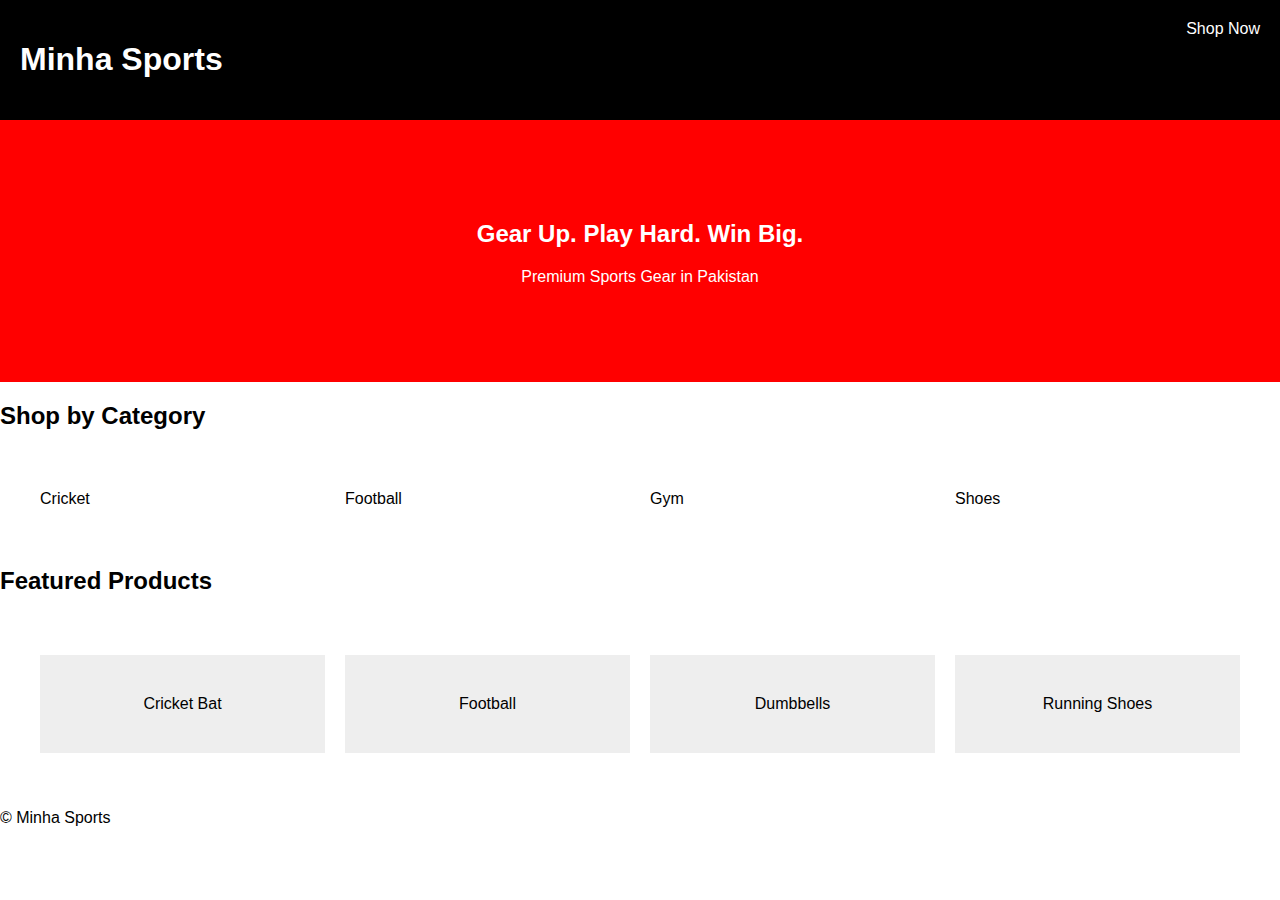
<file: Index.html>
<!DOCTYPE html>
<html>
<head>
  <title>Minha Sports</title>
  <link rel="stylesheet" href="style.css">
</head>

<body>

<header>
  <h1>Minha Sports</h1>
  <a class="btn">Shop Now</a>
</header>

<section class="hero">
  <h2>Gear Up. Play Hard. Win Big.</h2>
  <p>Premium Sports Gear in Pakistan</p>
</section>

<section class="categories">
  <h2>Shop by Category</h2>
  <div class="grid">
    <div>Cricket</div>
    <div>Football</div>
    <div>Gym</div>
    <div>Shoes</div>
  </div>
</section>

<section class="products">
  <h2>Featured Products</h2>
  <div class="grid">
    <div class="card">Cricket Bat</div>
    <div class="card">Football</div>
    <div class="card">Dumbbells</div>
    <div class="card">Running Shoes</div>
  </div>
</section>

<footer>
  <p>© Minha Sports</p>
</footer>

</body>
</html>
</file>
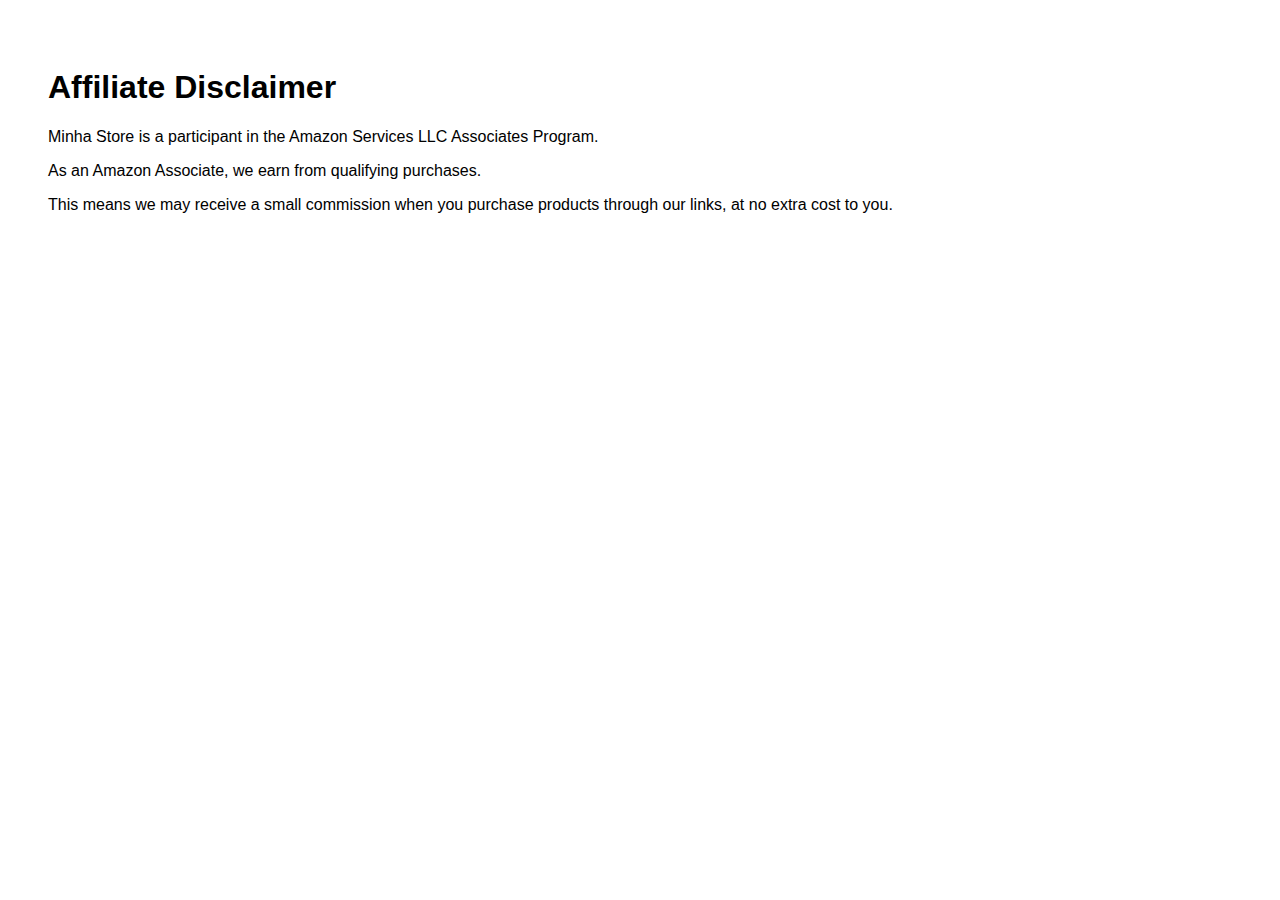
<file: disclaimer.html>
<!DOCTYPE html>
<html>
<head>
<title>Affiliate Disclaimer</title>
</head>
<body style="font-family:Arial; padding:40px">

<h1>Affiliate Disclaimer</h1>

<p>Minha Store is a participant in the Amazon Services LLC Associates Program.</p>

<p>As an Amazon Associate, we earn from qualifying purchases.</p>

<p>This means we may receive a small commission when you purchase products through our links, at no extra cost to you.</p>

</body>
</html>
</file>
<file: style.css>
body{
  font-family: Arial;
  margin:0;
  background:#fff;
}

header{
  background:#000;
  color:#fff;
  padding:20px;
  display:flex;
  justify-content:space-between;
}

.hero{
  text-align:center;
  padding:80px;
  background:#ff0000;
  color:white;
}

.grid{
  display:grid;
  grid-template-columns:repeat(4,1fr);
  gap:20px;
  padding:40px;
}

.card{
  background:#eee;
  padding:40px;
  text-align:center;
}
</file>
